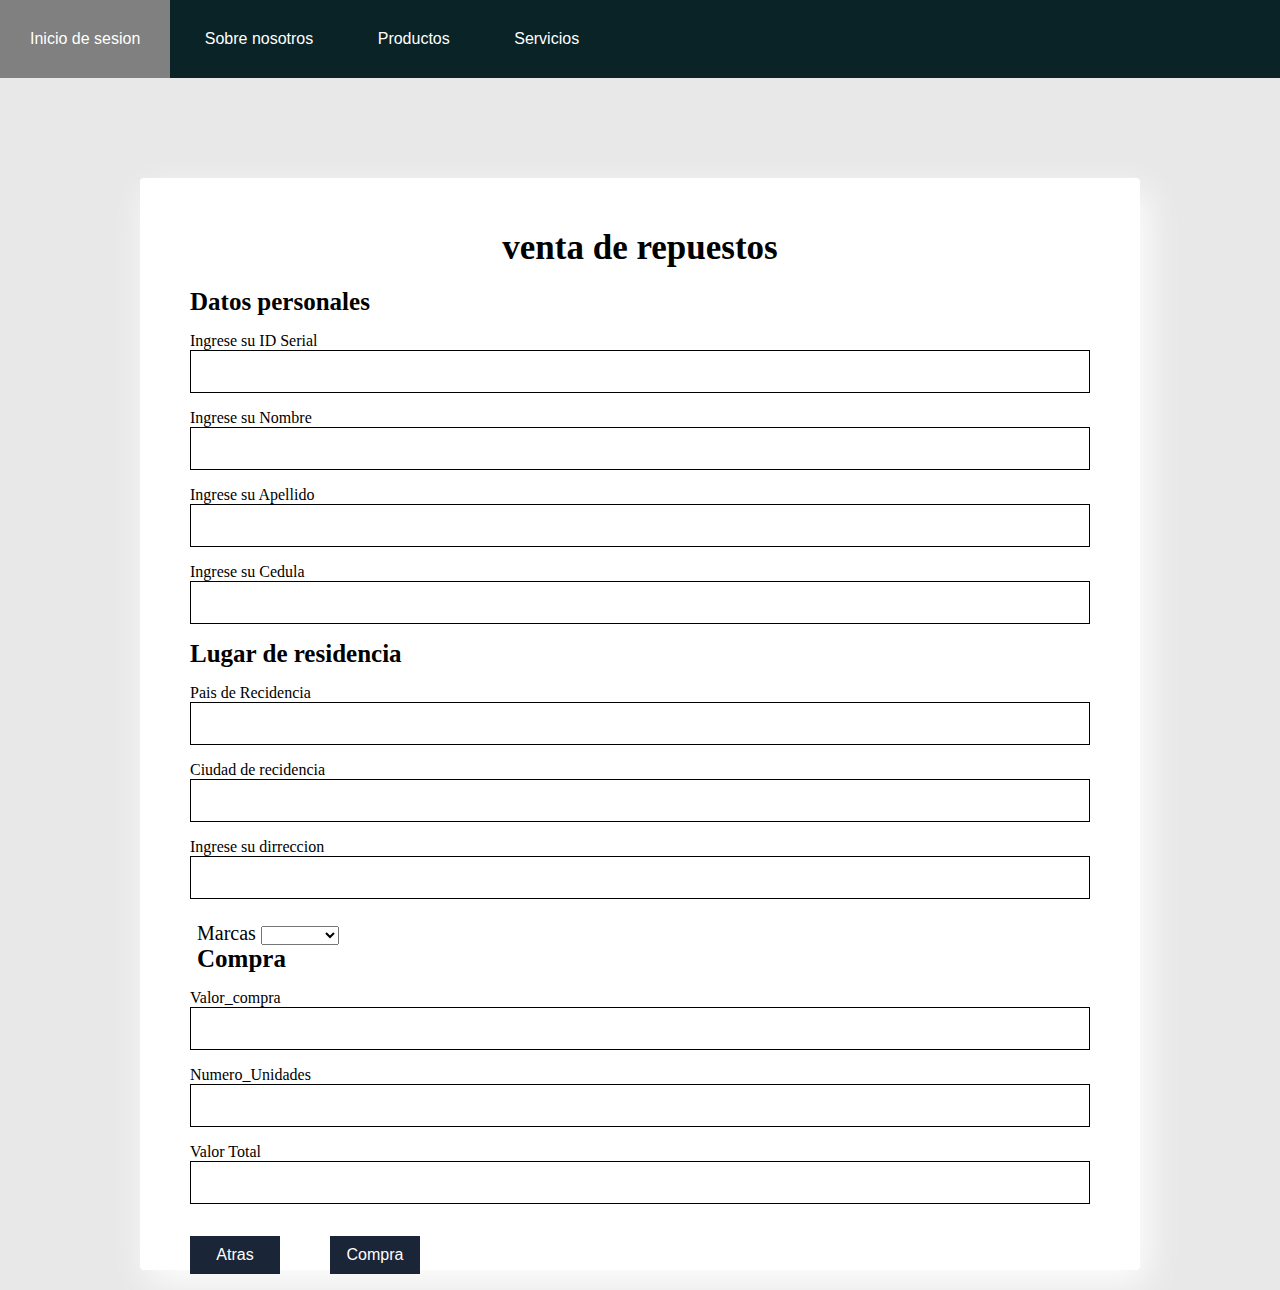
<file: Compraderepuestos.html>
<!DOCTYPE html>
<html lang="en">
<head>
	<meta charset="utf-8">
	<meta name="viewport" content="width=device-width, initial-scale=1">
	<title></title>
	<link rel="stylesheet" type="text/css" href="compra2.css">
  <script type="text/javascript" href="respuestas.js"></script>


</head>
<body>

	<section>
		<ul class="menu">
			<li><a href="index.html">Inicio de sesion</a></li>
			<li><a href="#">Sobre nosotros</a></li>
			<li><a href="#">Productos</a></li>
			<li><a href="#">Servicios</a></li>
		</ul>



</section>

	<section class="form-register">
		<h4>venta de repuestos</h4>

		<h5>Datos personales</h5>

        <label>Ingrese su ID Serial</label>
	 <input class="controls" type="text" name="ID Serial">

	 <label>Ingrese su Nombre</label>
		<input  class="controls"type="text" name="Nombre">

		<label>Ingrese su Apellido</label>
		<input class="controls" type="text" name="Apellido">

		<label>Ingrese su Cedula </label>
         <input class="controls"type="text" name="Cedula">


       
         <h5>Lugar de residencia</h5>
       
 

 <label>Pais de Recidencia </label>
         <input class="controls"type="text" name="pais">

         <label> Ciudad de recidencia </label>
         <input class="controls"type="text" name="dirreccion">

   
    <label>Ingrese su dirreccion </label>
         <input class="controls"type="text" name="dirreccion">

      

         

         <section class="campos"> 

<div>
	<label>Marcas</label>
	<select name="Marcas">
	<option></option>
	<option>Honda</option>
	<option>Subaro</option>
	<option>citroen</option>
	<option>peugeont</option>
	
   
         

	</select>
</div>


 <h5>Compra</h5>


</section>

  <label> Valor_compra </label>
         <input class="controls"type="text" name="Valor_compra">


         <label> Numero_Unidades </label>
         <input class="controls"type="text" name=" Numero_Unidades">


         <label> Valor Total</label>
         <input class="controls"type="text" name="Valor Total">

  
  <div>
  	
<input  class="botons"type="submit" value="Atras">
    

<div>
	
	<input  class="botons" type="submit" value="Compra">
</div>
  </div>
	

	




	</select>

		
	</select >






</body>
</html>
</file>
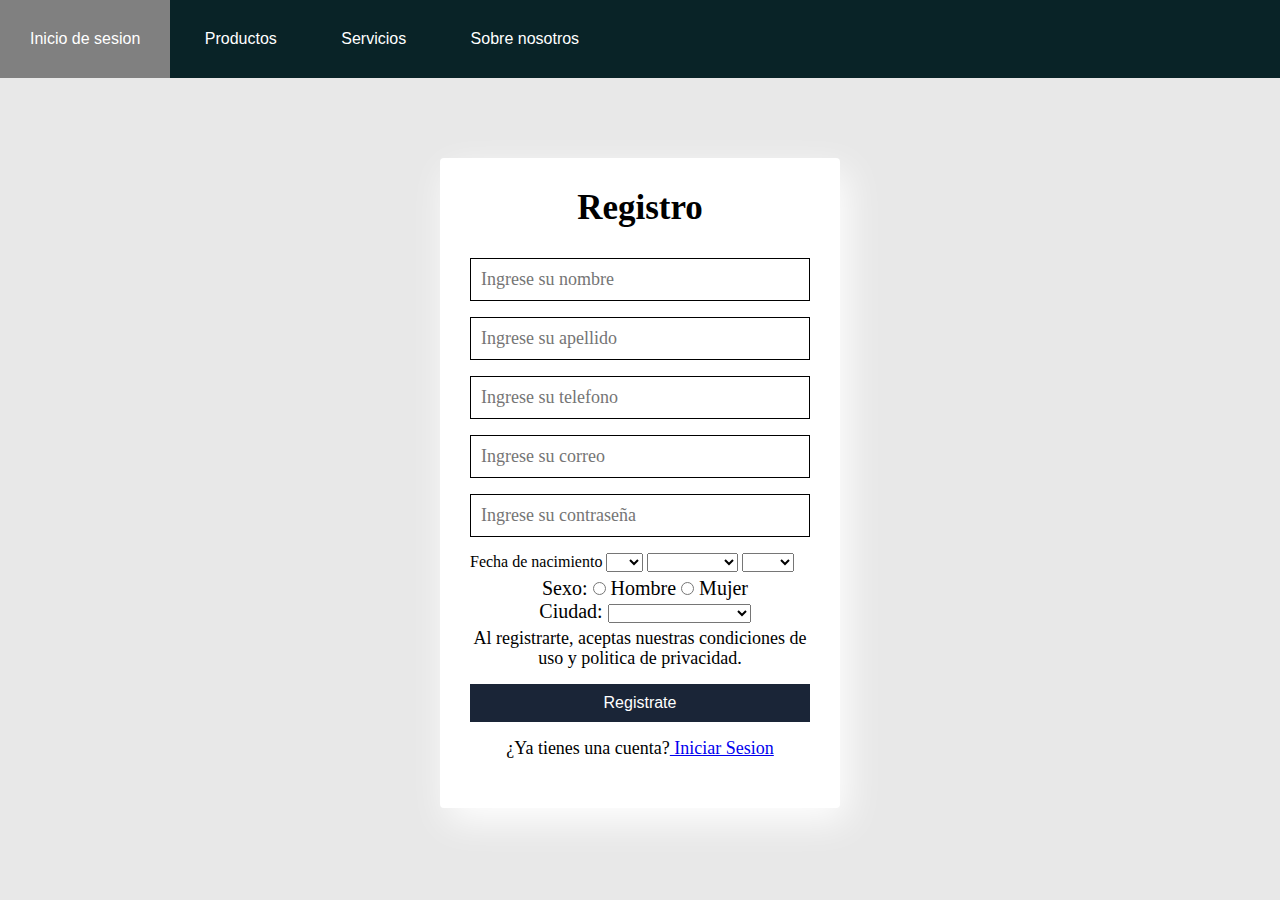
<file: Registro.html>
<!DOCTYPE html>
<html lang="en">
<head>
	<meta charset="utf-8">
	<meta name="viewport" content="width=device-width, initial-scale=1">
	<title>Formulario Registro</title>
	<link rel="stylesheet" type="text/css" href="diseño.css">

</head>
<body>

	<section>
		<ul class="menu">
		
		<li><a href="index.html">Inicio de sesion</a></li>
			<li><a href="#">Productos</a></li>
			<li><a href="#">Servicios</a></li>
			<li><a href="#">Sobre nosotros</a></li>
		</ul>



</section>

	<section class="form-register">
		<h4>Registro</h4>
		<input class="controls" type="text" name="Nombre" placeholder="Ingrese su nombre">
		<input  class="controls"type="text" name="Apellido" placeholder="Ingrese su apellido">
		<input class="controls" type="text" name="Telefono"placeholder="Ingrese su telefono ">
         <input class="controls"type="text" name="Correo" placeholder="Ingrese su correo">
		<input class="controls"type="text" name="Contraseña" placeholder="Ingrese su contraseña">
	
<div>
	

	
<div>
  		
  <label>Fecha de nacimiento </label>
	 <select name="Dia">
		<option></option>
<option value="1">1</option>
<option value="2">2</option>
<option value="3">3</option>
<option value="4">4</option>
<option value="5">5</option>
<option value="6">6</option>
<option value="7">7</option>
<option value="8">8</option>
<option value="9">9</option>
<option value="10">10</option>
<option value="11">11</option>
<option value="12">12</option>
<option value="13">13</option>
<option value="14">14</option>
<option value="15">15</option>
<option value="16">16</option>
<option value="17">17</option>
<option value="18">18</option>
<option value="19">19</option>
<option value="20">20</option>
<option value="21">21</option>
<option value="22">22</option>
<option value="23">23</option>
<option value="24">24</option>
<option value="25">25</option>
<option value="26">26</option>
<option value="27">27</option>
<option value="28">28</option>
<option value="29">29</option>
<option value="30">30</option>
<option value="31">31</option>

	</select>
  	
	<select name="Mes">
<option></option>
		<option>Enero</option>
		<option>Febrero</option>
		<option>Marzo</option>
		<option>Abril</option>
		<option>Mayo</option>
		<option>Junio</option>
		<option>Julio</option>
		<option>Agosto</option>
		<option>Septiembre</option>
		<option>Obtubre</option>
		<option>Noviembre</option>
		<option>Diciembre</option>
		
	</select >

	
	<select name="Año">

		<option></option>


		<option value="2015">2015</option>
	
<option value="2014">2014</option>
<option value="2013">2013</option>
<option value="2012">2012</option>
<option value="2011">2011</option>
<option value="2010">2010</option>
<option value="2009">2009</option>
<option value="2008">2008</option>
<option value="2007">2007</option>
<option value="2006">2006</option>
<option value="2005">2005</option>
<option value="2004">2004</option>
<option value="2003">2003</option>
<option value="2002">2002</option>
<option value="2001">2001</option>
<option value="2000">2000</option>
<option value="1999">1999</option>
<option value="1998">1998</option>
<option value="1997">1997</option>
<option value="1996">1996</option>
<option value="1995">1995</option>
<option value="1994">1994</option>
<option value="1993">1993</option>
<option value="1992">1992</option>
<option value="1991">1991</option>
<option value="1990">1990</option>
<option value="1989">1989</option>
<option value="1988">1988</option>
<option value="1987">1987</option>
<option value="1986">1986</option>
<option value="1985">1985</option>	
		
	</select>
</div>
<section class="campos"> 
<div>
	<label>Sexo: </label>
	<input type="radio" name="sexo" id=hombre>
	<label for="hombre">Hombre</label>

 <input type="radio" name="sexo" id=mujer>
 <label for="mujer">Mujer</label>

</div>

<div>
	<label>Ciudad:</label>
	<select name="Ciudad">
	<option></option>
	<option>Bogota</option>
	<option>Cali</option>
	<option>Medellin</option>
	<option>Tunja</option>
	<option>Cartagena de Indias</option>
	<option>Santa Marta</option>
	<option>Bucaramanga</option>
	<option>Ibagué</option>
	<option>Puerto Carreño</option>

	</select>
</div>
</section>


<div>
	
	<p>Al registrarte, aceptas nuestras condiciones de uso y politica de privacidad.</p>

<div>
	
	<input  class="botons"type="submit" value="Registrate">

<div>
	
	<p>¿Ya tienes una cuenta?<a class="link" href="iniciosesion.html"> Iniciar Sesion</a></p>

</div>


</div>
</div>
		</div>

	</section>
 	

</body>
</html>
</file>
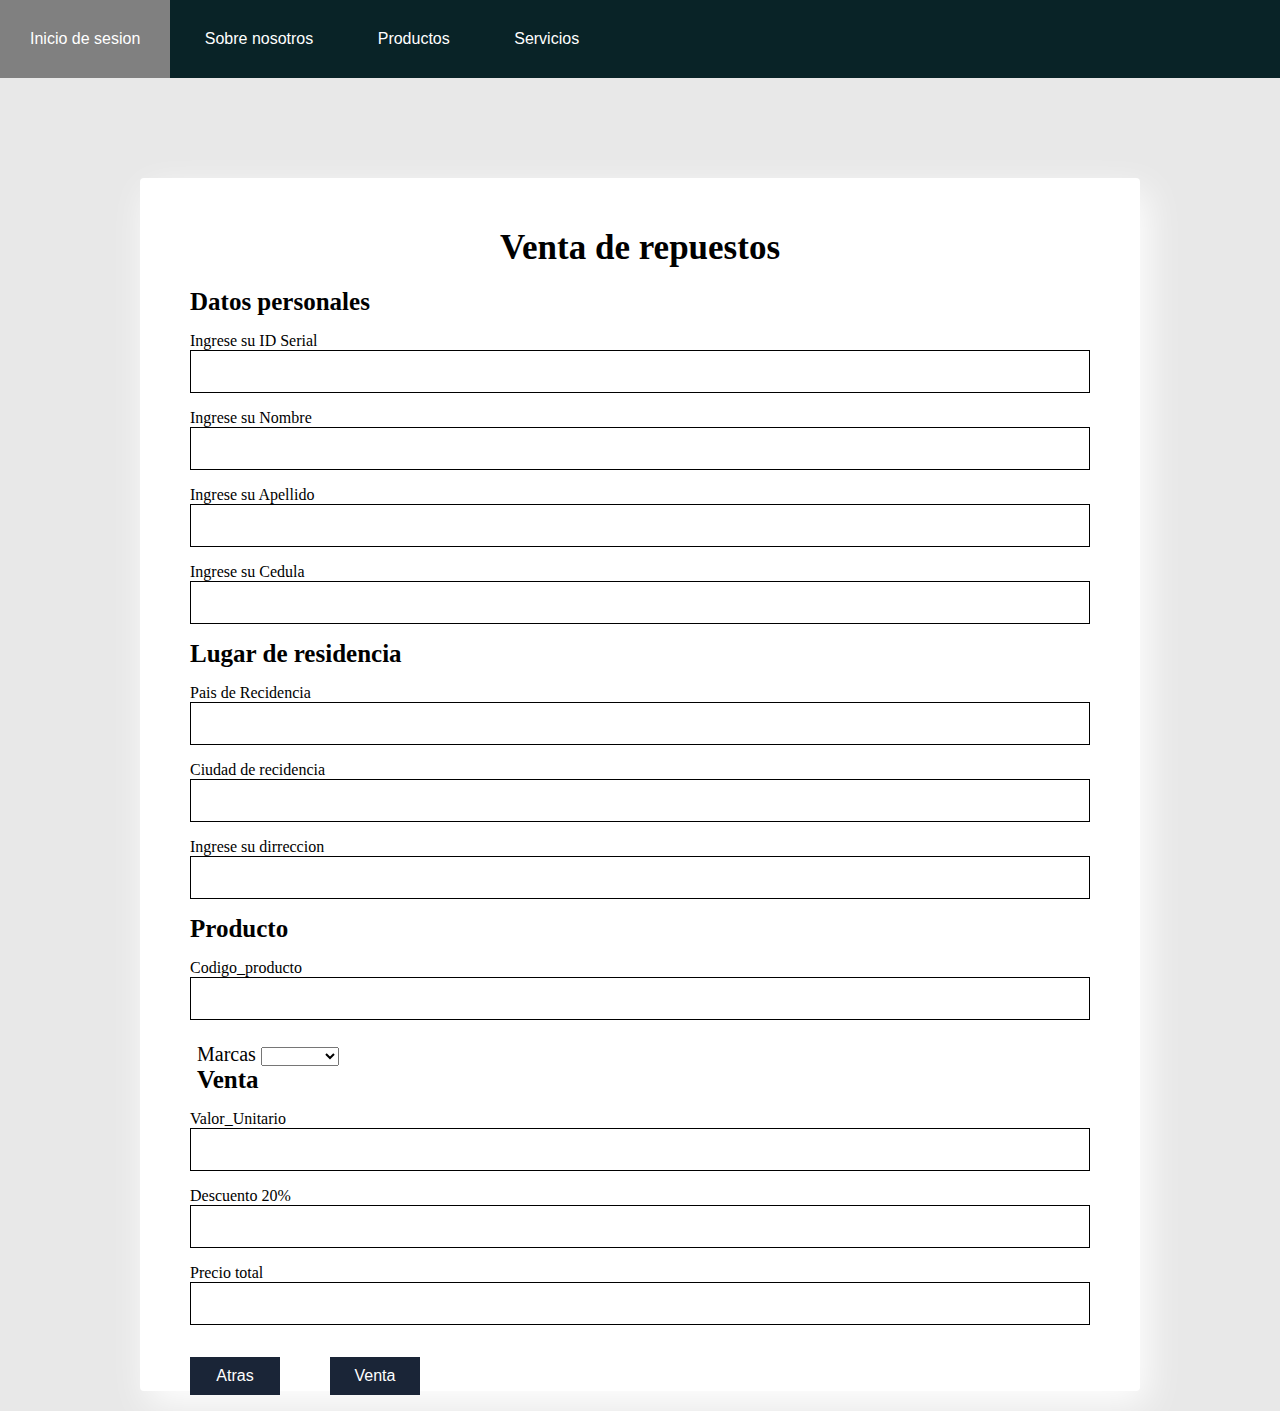
<file: Ventaderepuestos.html>
<!DOCTYPE html>
<html lang="en">
<head>
	<meta charset="utf-8">
	<meta name="viewport" content="width=device-width, initial-scale=1">
	<title></title>
	<link rel="stylesheet" type="text/css" href="repuestos.css">

</head>
<body>

	<section>
		<ul class="menu">
			<li><a href="index.html">Inicio de sesion</a></li>
			<li><a href="#">Sobre nosotros</a></li>
			<li><a href="#">Productos</a></li>
			<li><a href="#">Servicios</a></li>
		</ul>



</section>

	<section class="form-register">
		<h4>Venta de repuestos</h4>

		<h5>Datos personales</h5>

        <label>Ingrese su ID Serial</label>
	 <input class="controls" type="text" name="ID Serial">

	 <label>Ingrese su Nombre</label>
		<input  class="controls"type="text" name="Nombre">

		<label>Ingrese su Apellido</label>
		<input class="controls" type="text" name="Apellido">

		<label>Ingrese su Cedula </label>
         <input class="controls"type="text" name="Cedula">


       
         <h5>Lugar de residencia</h5>
       
 

 <label>Pais de Recidencia </label>
         <input class="controls"type="text" name="pais">

         <label> Ciudad de recidencia </label>
         <input class="controls"type="text" name="Recidencia">

   
    <label>Ingrese su dirreccion </label>
         <input class="controls"type="text" name="dirreccion">

        
        <h5>Producto</h5>

         <label> Codigo_producto </label>
         <input class="controls"type="text" name="Codigo_producto">

         
         <section class="campos"> 

<div>
	<label>Marcas</label>
	<select name="Marcas">
	<option></option>
	<option>Honda</option>
	<option>Subaro</option>
	<option>citroen</option>
	<option>peugeont</option>
	
   
         

	</select>
</div>


 <h5>Venta </h5>


</section>

  <label> Valor_Unitario </label>
         <input class="controls"type="text" name="Valor_Unitario">


         <label> Descuento 20% </label>
         <input class="controls"type="text" name="Descuento 20%">


         <label> Precio total</label>
         <input class="controls"type="text" name="Precio total">

              
  <div>
  	
<input  class="botons"type="submit" value="Atras">
    

<div>
	
	<input  class="botons" p type="submit" value="Venta">
</div>
  </div>
	

	




	</select>

		
	</select >






</body>
</html>
</file>
<file: compra2.css>
body{
	font-family: arial, helvetica;
	background: #e8e8e8;
}

body{

	background: #e8e8e8;
}

* {
	margin: 0;
	padding: 0;
	box-sizing: border-box;


}

.form-register{

	width: 1000px;
	background: white;
	padding: 50px;
	margin: auto;
	margin-top: 100px;
	border-radius: 4px;
	font-family: 'calibri';
	color:black;
	box-shadow: 7px 13px 37px white;
}
.form-register h4{
	font-size: 35px;
	margin-bottom: 20px;
	text-align: center;

	


}

.form-register h5{
	
	font-size: 25px;
	margin-bottom: 16px;
	

}
.controls{

	width: 100%;
	background: white;
	padding: 10px;
	margin-bottom: 16px;
	border: 1px solid black;
	font-family: 'calib';
	font-size: 18px;


}


.campos{
	
	width: 200%;
margin-bottom: 80px;
font-family: 'calibri';
	color:black;

font-size: 20px;
margin:7px ;
}

.marcas{

width: 100%;
margin-bottom: 30px;
width: 100%;
margin: 5px;
	
}


.form-register a:hover {
	color: white;
	text-decoration: underline;

}

.form-register  .botons {
	width: 10%;
	background: #1a2537;
    border:  none;
    padding: 10px;
	color: white;
	margin: 16px 0;
	font-size: 16px;
	float: left;
	margin-right: 50px;
	


}


.menu{
	list-style: none;
	padding: 0;
	background: #092327;
	
	
}

.menu li a{
	text-decoration: none;
	color: white;
	padding: 30px;
	display: block;
}

.menu li{
	display: inline-block;
	text-align: center;
}

.menu li a:hover{
	background: grey;
}
</file>
<file: diseño.css>
body{

	background: #e8e8e8;
}

* {
	margin: 0;
	padding: 0;
	box-sizing: border-box;


}

.form-register{

	width: 400px;
	background: white;
	padding: 30px;
	margin: auto;
	margin-top: 80px;
	border-radius: 4px;
	font-family: 'calibri';
	color:black;
	box-shadow: 7px 13px 37px white;
}
.form-register h4{
	font-size: 35px;
	margin-bottom: 30px;
	text-align: center;

	


}

.controls{

	width: 100%;
	background: white;
	padding: 10px;
	margin-bottom: 16px;
	border: 1px solid black;
	font-family: 'calib';
	font-size: 18px;

}

.form-register p {
	height: 40px;
	text-align: center;
	font-size: 18px;
	line-height: 20px;

}

.form-register a:hover {
	color: white;
	text-decoration: underline;

}

.form-register  .botons {
	width: 100%;
	background: #1a2537;
    border:  none;
    padding: 10px;
	color: white;
	margin: 16px 0;
	font-size: 16px;


}

.campos{
	
	width: 100%;
margin-bottom: 30px;
font-family: 'calibri';
	color:black;
text-align: center;
font-size: 20px;
margin:5px ;
}

.Ciudad{
width: 100%;
margin-bottom: 30px;
width: 100%;
margin: 5px;
	
}


body{
	font-family: arial, helvetica;
	background: #e8e8e8;
}

.menu{
	list-style: none;
	padding: 0;
	background: #092327;
	
	
}

.menu li a{
	text-decoration: none;
	color: white;
	padding: 30px;
	display: block;
}

.menu li{
	display: inline-block;
	text-align: center;
}

.menu li a:hover{
	background: grey;
}
</file>
<file: repuestos.css>
body{
	font-family: arial, helvetica;
	background: #e8e8e8;
}

body{

	background: #e8e8e8;
}

* {
	margin: 0;
	padding: 0;
	box-sizing: border-box;


}

.form-register{

	width: 1000px;
	background: white;
	padding: 50px;
	margin: auto;
	margin-top: 100px;
	border-radius: 4px;
	font-family: 'calibri';
	color:black;
	box-shadow: 7px 13px 37px white;
}
.form-register h4{
	font-size: 35px;
	margin-bottom: 20px;
	text-align: center;

	


}

.form-register h5{
	
	font-size: 25px;
	margin-bottom: 16px;
	

}
.controls{

	width: 100%;
	background: white;
	padding: 10px;
	margin-bottom: 16px;
	border: 1px solid black;
	font-family: 'calib';
	font-size: 18px;


}


.campos{
	
	width: 200%;
margin-bottom: 80px;
font-family: 'calibri';
	color:black;

font-size: 20px;
margin:7px ;
}

.marcas{

width: 100%;
margin-bottom: 30px;
width: 100%;
margin: 5px;
	
}


.form-register a:hover {
	color: white;
	text-decoration: underline;

}

.form-register  .botons {
	width: 10%;
	background: #1a2537;
    border:  none;
    padding: 10px;
	color: white;
	margin: 16px 0;
	font-size: 16px;
	float: left;
	margin-right: 50px;
	


}


.menu{
	list-style: none;
	padding: 0;
	background: #092327;
	
	
}

.menu li a{
	text-decoration: none;
	color: white;
	padding: 30px;
	display: block;
}

.menu li{
	display: inline-block;
	text-align: center;
}

.menu li a:hover{
	background: grey;
}
</file>
